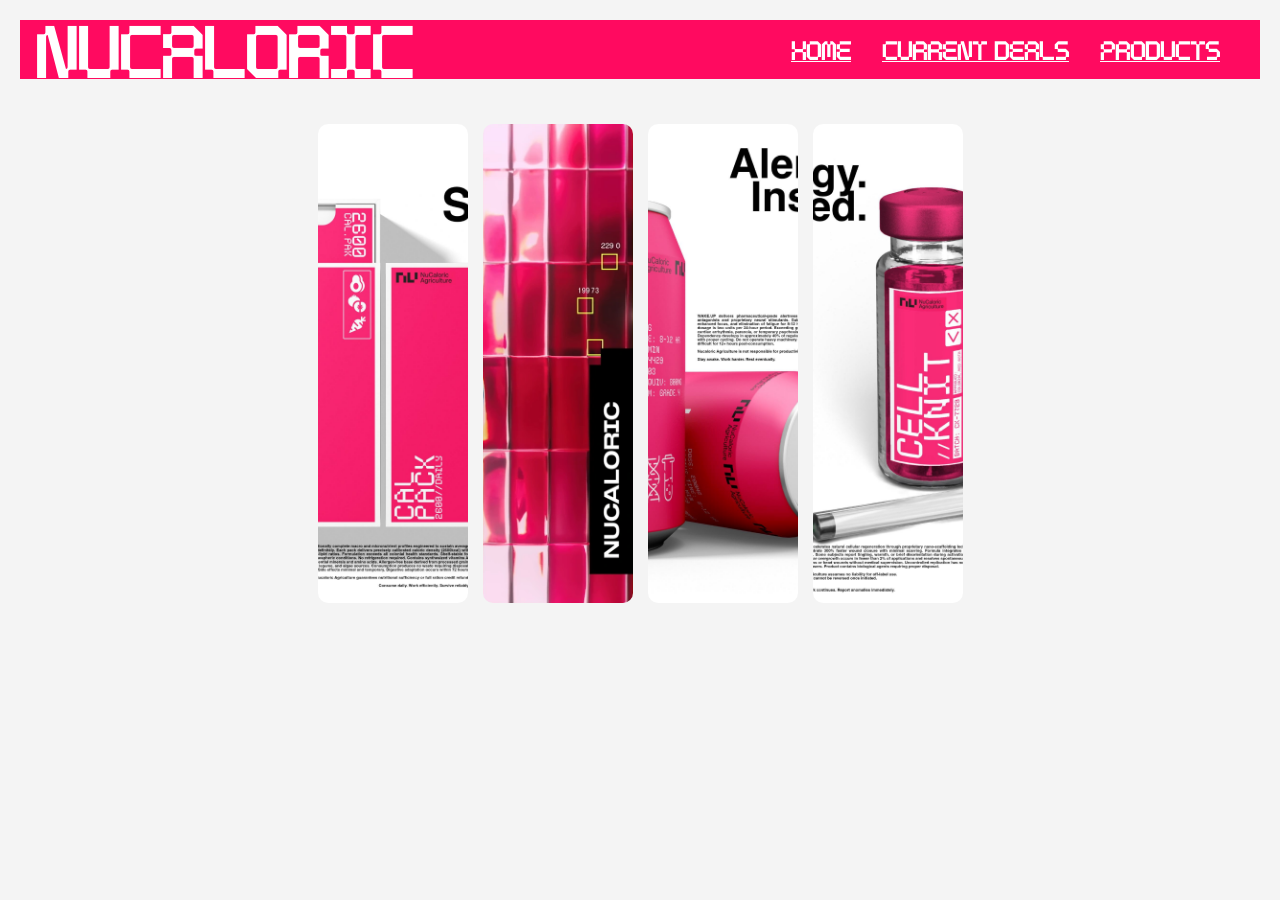
<file: index.html>
<!DOCTYPE html>
<html lang="en">
<head>
<meta charset="UTF-8">
<title>Home</title>
<link rel="icon" type="image/x-icon" href="300px-NuCal_Logo (1).png">
</head>
<body>
    
<nav class="navbar">
  <div class="navbardiv">
    <div class="logo">
      <a>NuCaloric</a>
    </div>
    <ul>
      <li><a href="index.html">Home</a> </li>
      <li><a href="deals.html">Current Deals</a> </li>
      <li><a href="products.html">Products</a> </li>
    </ul>
  </div>
  <link rel="stylesheet" href="style.css">
</nav>


<div class="itemgrid">
  <div class="card">
    <img src="Nucal matchbox.jpg" alt="Image 1">
    <div class="overlay">
      <h3>Title 1</h3>
      <p>Short description goes here.</p>
    </div>
  </div>

  <div class="card">
    <img src="Nucal banner.webp" alt="Image 2">
    <div class="overlay">
      <h3>Title 2</h3>
      <p>Another description here.</p>
    </div>
  </div>

  <div class="card">
    <img src="Nucal sprite.jpg" alt="Image 3">
    <div class="overlay">
      <h3>Title 3</h3>
      <p>More details on hover.</p>
    </div>
  </div>

  <div class="card">
    <img src="Nucal syringe.jpg" alt="Image 4">
    <div class="overlay">
      <h3>Title 4</h3>
      <p>Hover to see description.</p>
    </div>
  </div>
</div>
<link rel="stylesheet" href="style.css">
</body>
</html>
</file>
<file: style.css>
body {
    font-family: Arial, sans-serif;
    background: #f4f4f4;
    margin: 0;
    padding: 20px;
  }

  .itemgrid {
    display: grid;
    grid-template-columns: repeat(auto-fit, minmax(100px, 150px));
    padding-top: 45px;
    padding-bottom: 45px;
    padding-right: 45px;
    padding-left: 45px;
    gap: 15px;
    justify-content: center;
  }

  .card {
    position: relative;
    overflow: hidden;
    border-radius: 10px;
    cursor: pointer;
  }

  .card img {
    width: 100%;
    height: 100%;
    display: block;
    object-fit: cover;
    transition: transform 0.3s ease;
  }

  .card:hover img {
    transform: scale(1.1);
  }

  .overlay {
    position: absolute;
    bottom: 0;
    left: 0;
    right: 0;
    background: rgba(0, 0, 0, 0.7);
    color: #fff;
    padding: 10px;
    transform: translateY(100%);
    transition: transform 0.3s ease;
  }

  .card:hover .overlay {
    transform: translateY(0);
  }

  .overlay h3 {
    margin: 0 0 5px;
    font-size: 16px;
  }

  .overlay p {
    margin: 0;
    font-size: 14px;
  }

  @font-face {
    font-family: NuCal;
    src: url(NuCore-Condensed-.otf);
}

.navbar{
    background: #FF0A60;
    font-family: calibri;
    padding-right: 15px;
    padding-left: 15px; 
}

.navbardiv{
    font-family: NuCal;
    display:flex;
    align-items: center;
    justify-content: space-between;
}

.logo{
    font-family: NuCal; 
    font-size: 50px;
    font-weight: 600;
    color: white;
}

li{
    list-style: none; display: inline-block;
}

li a{
    color: white;
    font-size: 18px;
    font-weight: bold;
    margin-right: 25px;
}
</file>
